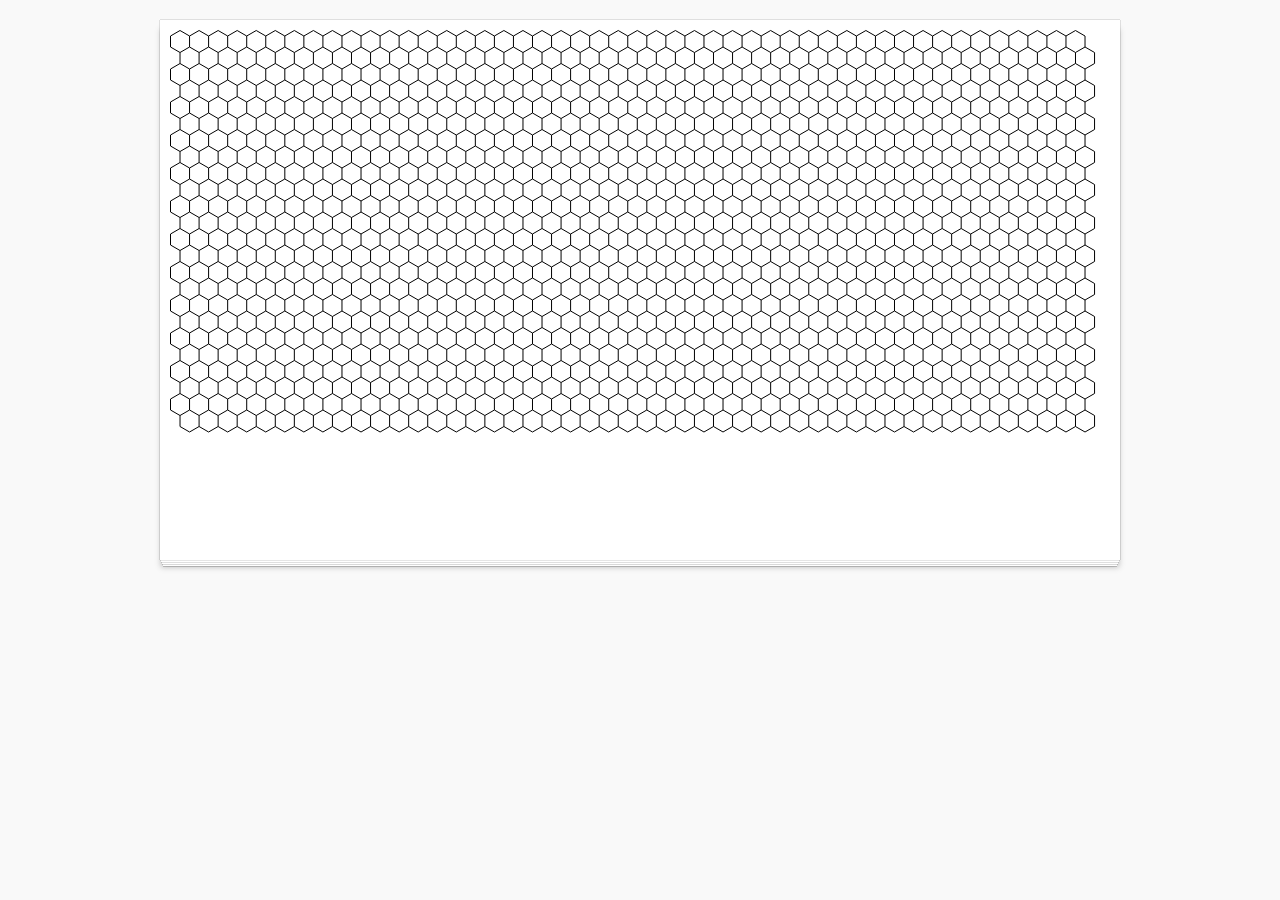
<file: js_basic/index.html>
<!doctype html>
<html>
    <head>
        <meta charset="utf-8">
        <title>Hexagonal Grid</title>
        <link rel="stylesheet" href="tasteful.css">
    </head>
    <body>
        <canvas id="out" width="960" height="540"></canvas>
        <script src="program.js"></script>
    </body>
</html>
</file>
<file: js_basic/tasteful.css>
body {
    background: #f9f9f9;
    margin: 0;
}

canvas {
    background: #fff;
    box-shadow:
        0px 1px 0px rgba(0, 0, 0, 0.1),
        0px -1px 0px rgba(0, 0, 0, 0.1),
        1px 0px 0px rgba(0, 0, 0, 0.1),
        -1px 0px 0px rgba(0, 0, 0, 0.1),
        0px 3px 0px -1px rgb(255, 255, 255),
        0px 4px 0px -1px rgba(0, 0, 0, 0.125),
        0px 6px 0px -2px rgb(255, 255, 255),
        0px 7px 0px -2px rgba(0, 0, 0, 0.15),
        0px 9px 0px -3px rgb(255, 255, 255),
        0px 10px 0px -3px rgba(0, 0, 0, 0.176),
        0px 8px 6px -1px rgba(0, 0, 0, 0.25);
    display: block;
    margin: 20px auto;
}
</file>
